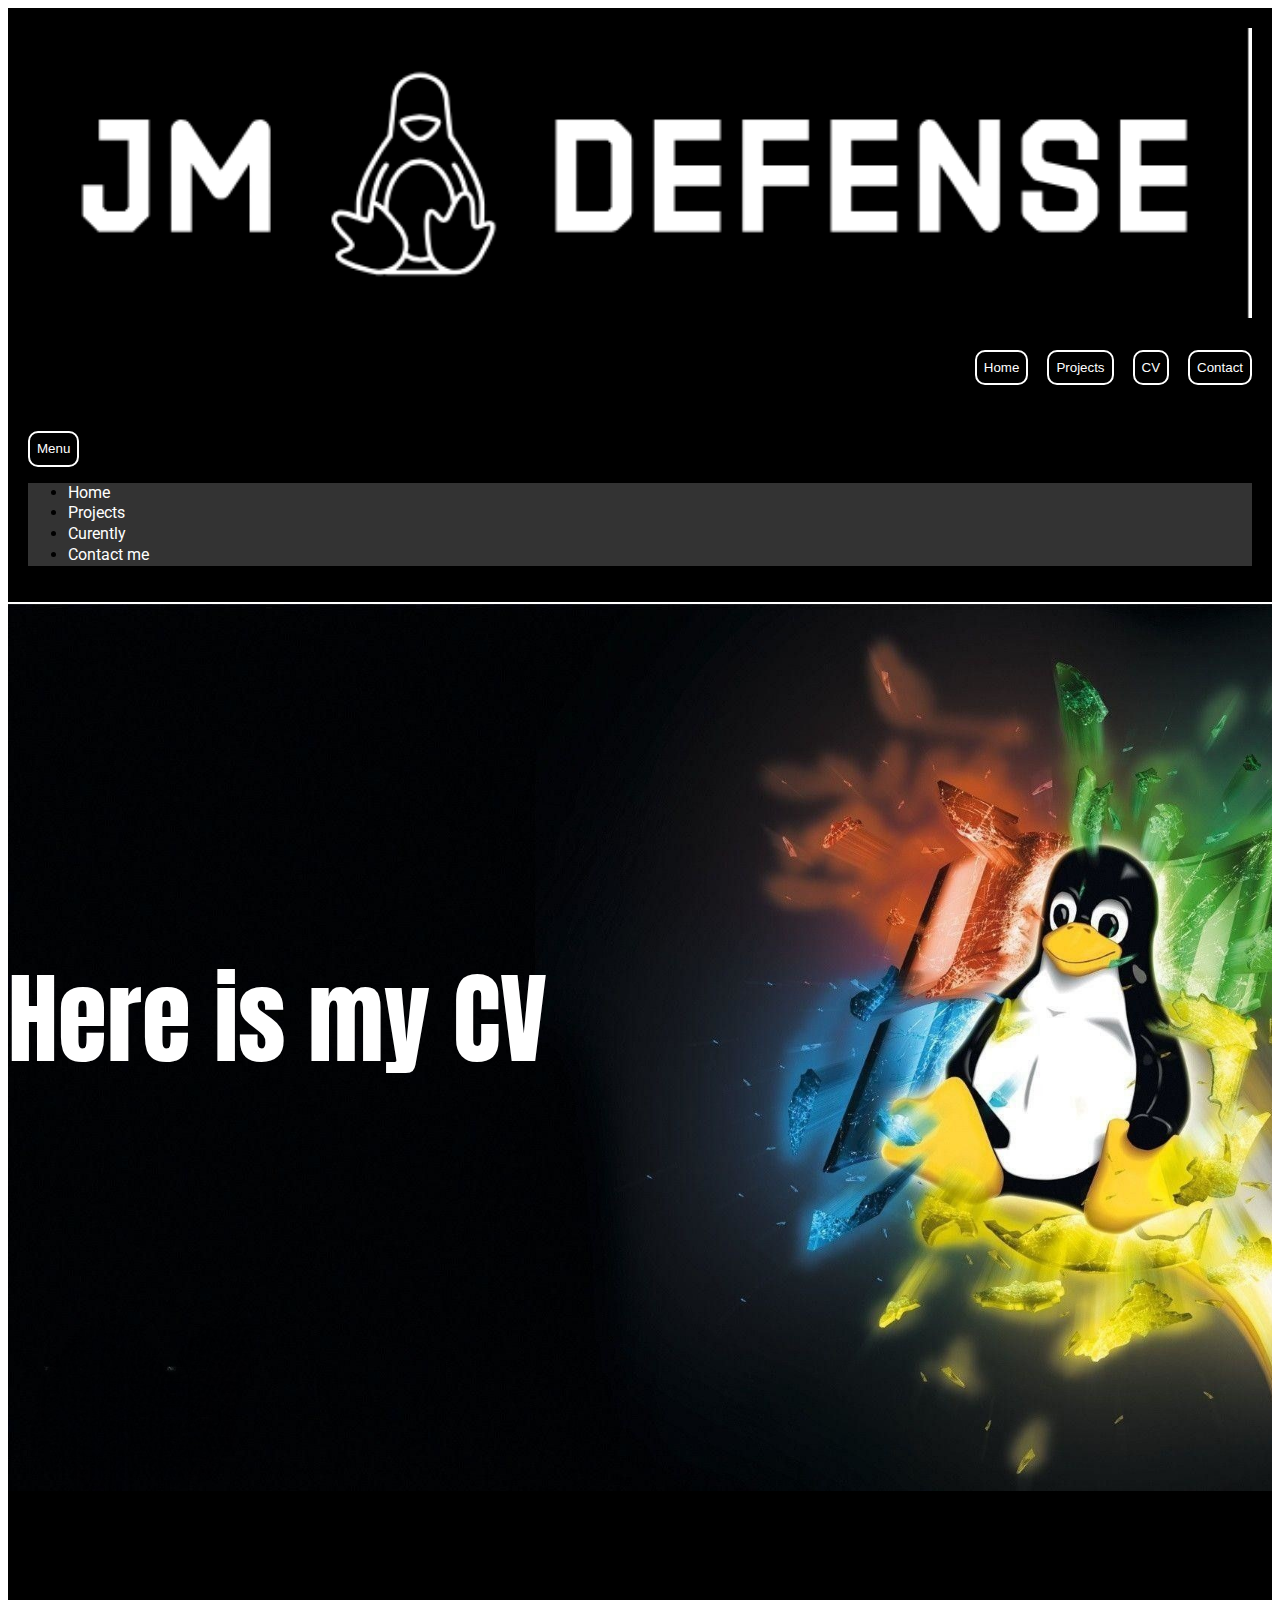
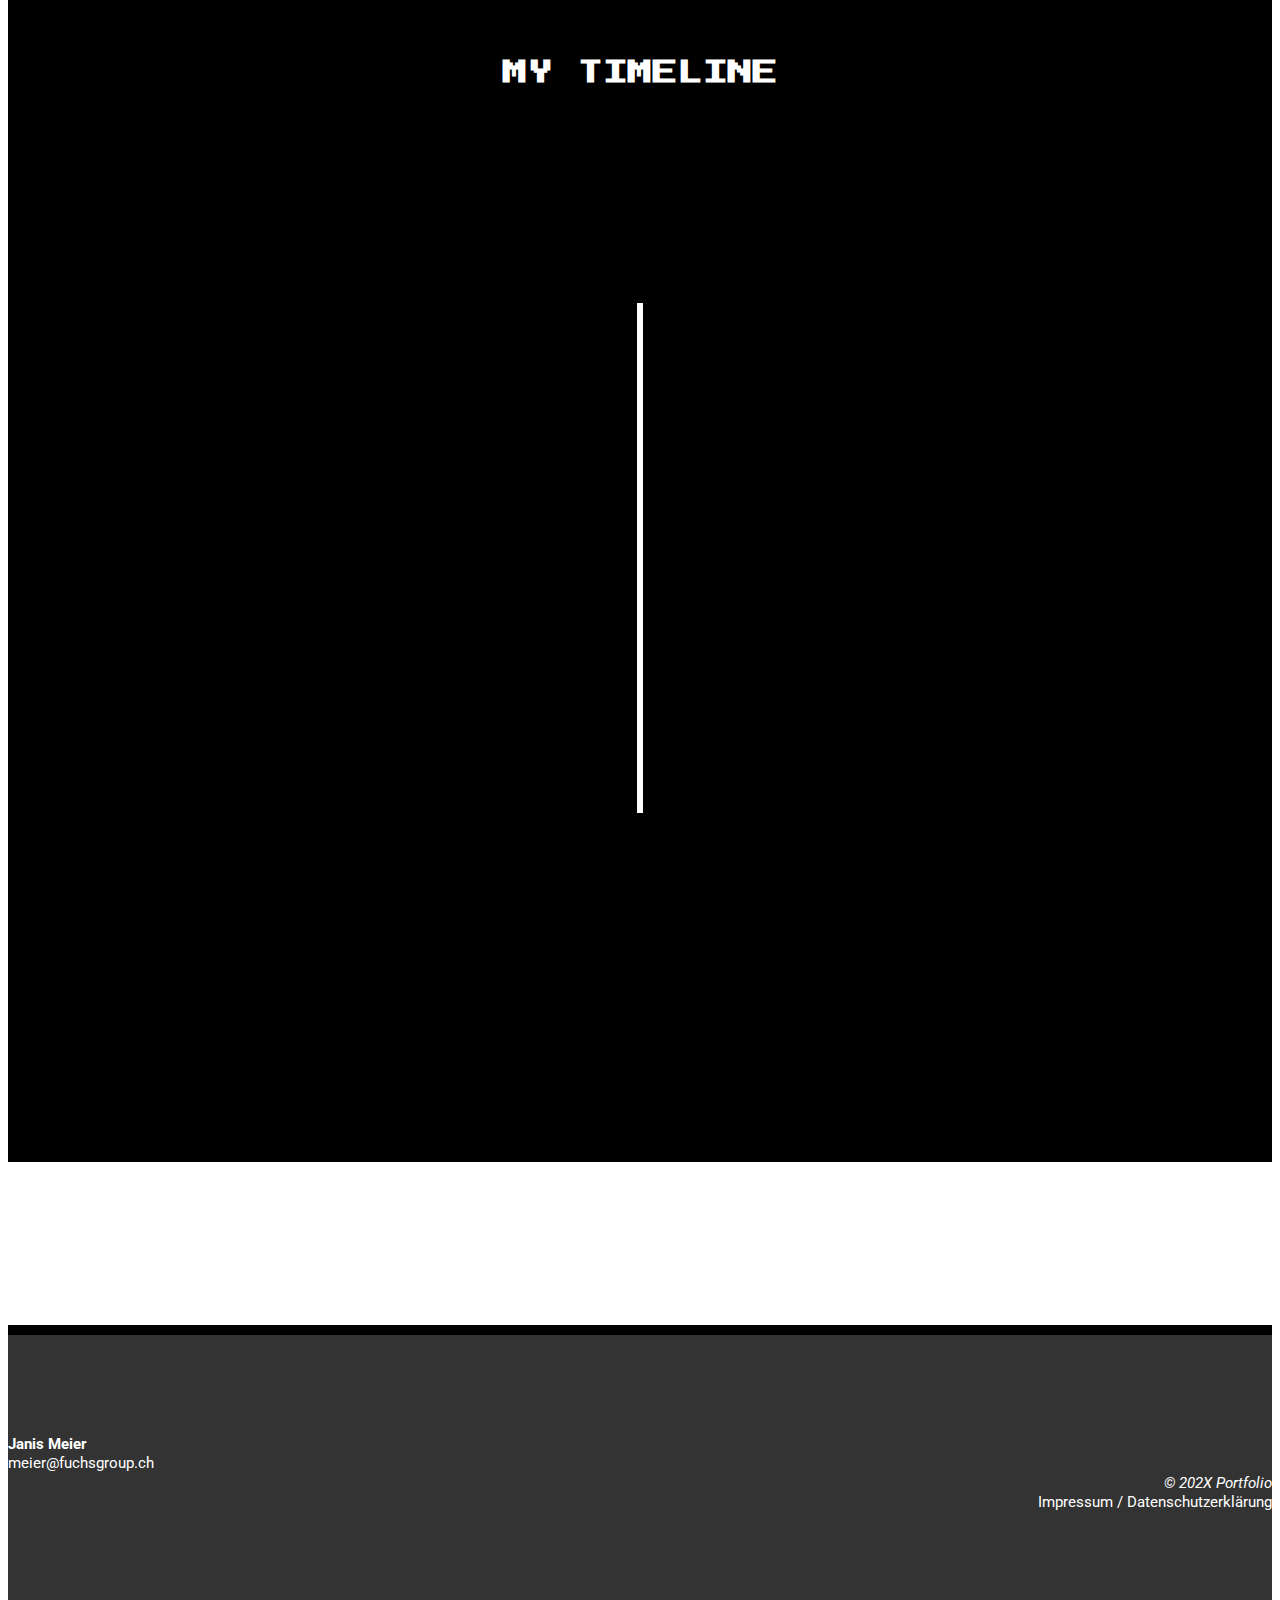
<file: Pages/Curently.html>
<!DOCTYPE html>
<html lang="de">
  <head>
    <meta charset="utf-8">
	<meta name="viewport" content="width=device-width, initial-scale=1">
	
	<link href="https://cdn.jsdelivr.net/npm/bootstrap@5.1.3/dist/css/bootstrap.min.css" rel="stylesheet" integrity="sha384-1BmE4kWBq78iYhFldvKuhfTAU6auU8tT94WrHftjDbrCEXSU1oBoqyl2QvZ6jIW3" crossorigin="anonymous">
    <!-- es ist wichtig das der bootstreap link über dem css link sein -->
	<link href="../CSS/style.css" rel="stylesheet">
	<link rel="preconnect" href="https://fonts.googleapis.com">
    <link rel="preconnect" href="https://fonts.gstatic.com" crossorigin>
    <link href="https://fonts.googleapis.com/css2?family=Anton&family=Press+Start+2P&family=Roboto:wght@100;400&display=swap" rel="stylesheet">
	<link rel="preconnect" href="https://fonts.googleapis.com">
    <link rel="preconnect" href="https://fonts.gstatic.com" crossorigin>
    <link href="https://fonts.googleapis.com/css2?family=Anton&family=Press+Start+2P&family=Roboto:wght@100&display=swap" rel="stylesheet">
	

	<link rel="preconnect" href="https://fonts.googleapis.com">
    <link rel="preconnect" href="https://fonts.gstatic.com" crossorigin>
    <link href="https://fonts.googleapis.com/css2?family=Press+Start+2P&display=swap" rel="stylesheet">
   
	
	
	
	
	
	
    <title>Informatiker Website </title>
  </head>
  
<body>








 <!-- Komentar -->
<header>
<div class="container top">
    <div class="row">
	
			 <div class="col-xl-3 col-6"> <!--col-xl-3 -->
				<img class="imgcont" src="../IMG/logo-idee12.png" alt="logo">
			 </div>
        
        <div class="d-none d-xl-block col-xl-9">		
			<nav>
			
			
				<ul>
					<li><a href="../index.html" class="home"><button class="buttonnav">Home</button></a></li>
					<li><a href="../Pages/meinungen.html"><button class="buttonnav">Projects</button></a></li>
					<li><a href="../Pages/Curently.html"><button class="buttonnav">CV</button></a></li>
					<li><a href="../Pages/kontakt.html"><button class="buttonnav">Contact</button></a></li>
				</ul>

			</nav>
			
		</div>
		
		<div class="d-block d-sm-none menu col-6">
				<div class="btn-group">
					<button  type="button" class="menu" data-bs-toggle="dropdown" aria-expanded="false">
							Menu
					</button>
					<ul class="dropdown-menu ">
						<li class="dropdown-item" ><a href="../index.html">Home</a></li>
						<li class="dropdown-item" ><a href="../Pages/meinungen.html">Projects</a></li>
						<li class="dropdown-item" ><a href="../Pages/Curently.html">Curently</a></li>
						<li class="dropdown-item" ><a href="../Pages/kontakt.html">Contact me</a></li>
					</ul>
				</div>
		</div>
		
		
		
	    
	</div>

</header>
</div>

		<div class="headering">
			<div class="container">
				<div class="row">
					  <div class="col-12"> <!-- -xl-12-->
						
						  <p class="paragraphdiv">Here is my CV
							
						 </p>
                       

						 <!--
						 <button>
							<a href="#buttonjump">
								Ausbildung 
							</a>
						</butto>
					-->


					
					  </div>
				</div>
			</div>
		
		</div>
		


<br>
<br>
<br>
<br>

<main>

<section class="sectionCV1">
	<br>
	<br><br>
	<br><br>
	<br><br>
	<h2 class="timelineh2">My Timeline</h2>
	<br><br><br><br><br>
		<div class="timeline">
			<div class="container187 left">
				<img src="../IMG/ksrblogo.png">
				<div class="text-box">
					<h2>School</h2>
					<small>2020-2023</small>
					<p>Lorem, ipsum dolor sit amet consectetur adipisicing elit. At facilis quos quaerat commodi, nulla facere harum rerum voluptas culpa velit, enim quae ratione! Animi velit minus est error et. Omnis.</p>
					<span class="left-container-row"></span>
	
				</div>
	
	
			</div>
		
		
			<div class="container187 right">
				<img src="../IMG/fuchsgroup_logo.jpeg">
				<div class="text-box">
					<h2>fuchsgroup</h2>
					<small>2023-2026</small>
					<p>Lorem, ipsum dolor sit amet consectetur adipisicing elit. At facilis quos quaerat commodi, nulla facere harum rerum voluptas culpa velit, enim quae ratione! Animi velit minus est error et. Omnis.</p>
					<span class="right-container-row"></span>
	               
				</div>
	
	
			</div>
		</div>        
	
	
	
	
		</div>
	
		<br><br><br><br><br>
		<br><br><br><br><br>
		<br><br>
	</section>
























	
	
	
	
	
	
	
	
	
	
	
	
	
	
	
	
	
	
	
	
	
	
	
	
	
	
	
	
	
	

</main>	

<br>
<br>
<br>




<footer>
<div class="container">
	<div class="row">

		<div id="fbox1" class="col-xl-6 col-12">
			<b>Janis Meier</b><br>
			<a href="mailto:meier@fuchsgroup.ch">meier@fuchsgroup.ch</a>
		</div>
		<div id="fbox2" class="col-xl-6 col-12">
			<em>&copy; 202X Portfolio</em><br>
			<a href="pages/impressum.html">Impressum / Datenschutzerklärung</a>
		</div>

			
			

	   </div> 
     
	</div>

</footer>
   

   
<script src="https://cdn.jsdelivr.net/npm/bootstrap@5.1.3/dist/js/bootstrap.bundle.min.js" integrity="sha384-ka7Sk0Gln4gmtz2MlQnikT1wXgYsOg+OMhuP+IlRH9sENBO0LRn5q+8nbTov4+1p" crossorigin="anonymous"></script>

</body>
</html>
</file>
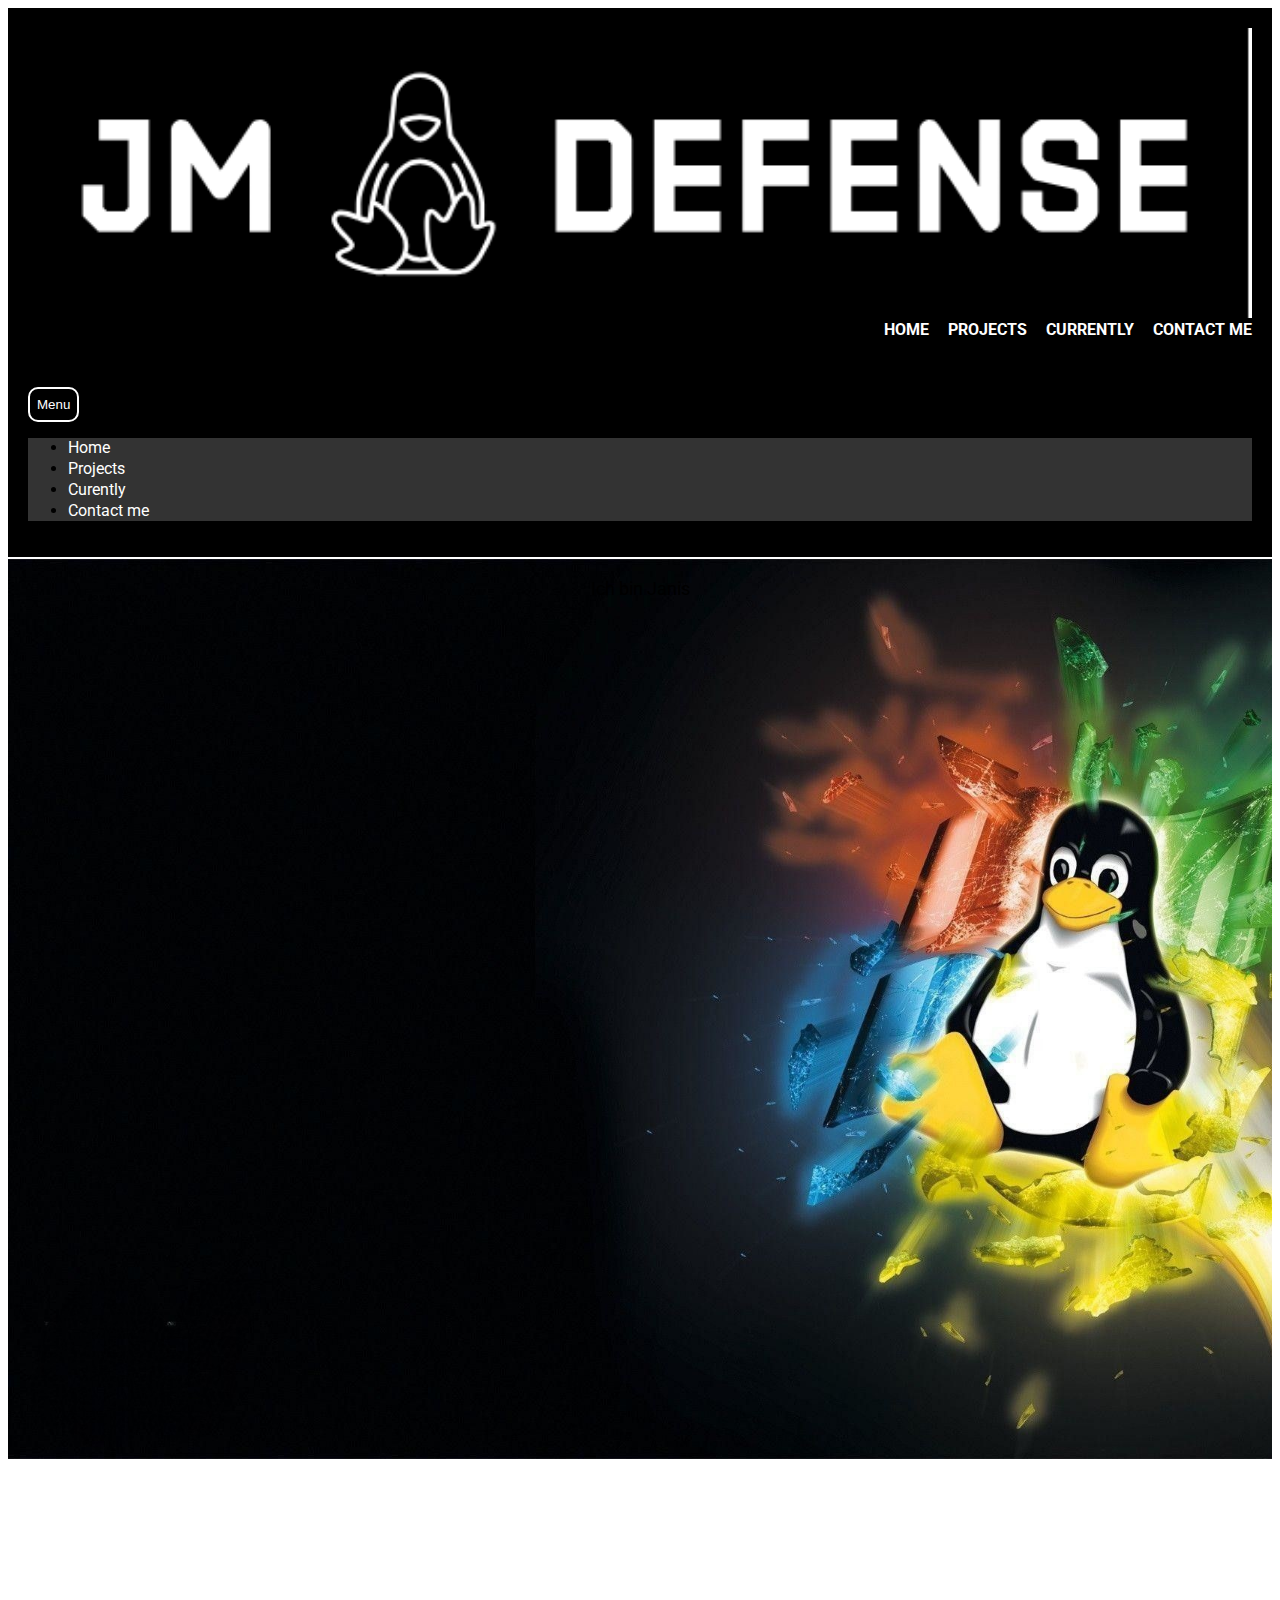
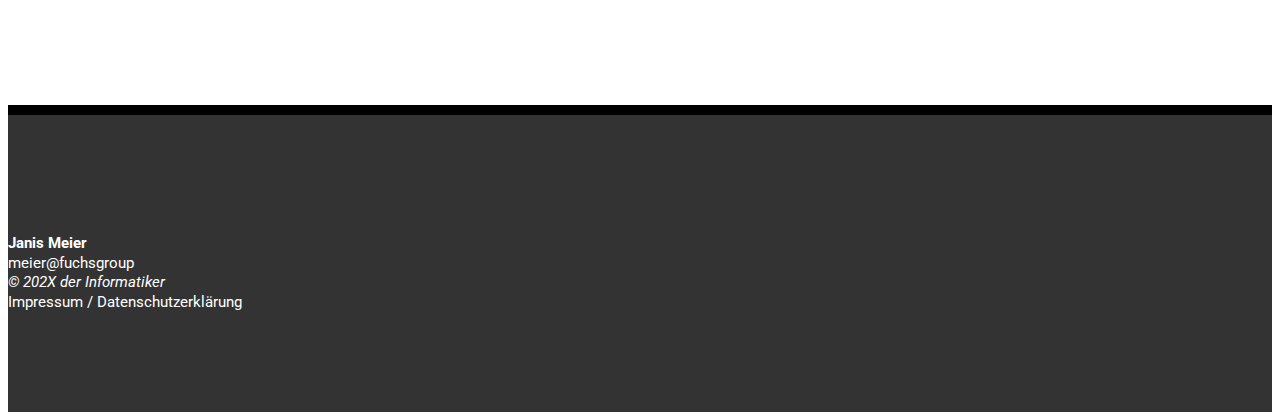
<file: Pages/kontakt.html>
<!DOCTYPE html>
<html lang="de">
  <head>
    <meta charset="utf-8">
	<meta name="viewport" content="width=device-width, initial-scale=1">
	
	<link href="https://cdn.jsdelivr.net/npm/bootstrap@5.1.3/dist/css/bootstrap.min.css" rel="stylesheet" integrity="sha384-1BmE4kWBq78iYhFldvKuhfTAU6auU8tT94WrHftjDbrCEXSU1oBoqyl2QvZ6jIW3" crossorigin="anonymous">
    <!-- es ist wichtig das der bootstreap link über dem css link sein -->
	<link href="../CSS/style.css" rel="stylesheet">
	<link rel="preconnect" href="https://fonts.googleapis.com">
    <link rel="preconnect" href="https://fonts.gstatic.com" crossorigin>
    <link href="https://fonts.googleapis.com/css2?family=Anton&family=Press+Start+2P&family=Roboto:wght@100;400&display=swap" rel="stylesheet">
	<link rel="preconnect" href="https://fonts.googleapis.com">
    <link rel="preconnect" href="https://fonts.gstatic.com" crossorigin>
    <link href="https://fonts.googleapis.com/css2?family=Anton&family=Press+Start+2P&family=Roboto:wght@100&display=swap" rel="stylesheet">
	

	<link rel="preconnect" href="https://fonts.googleapis.com">
    <link rel="preconnect" href="https://fonts.gstatic.com" crossorigin>
    <link href="https://fonts.googleapis.com/css2?family=Press+Start+2P&display=swap" rel="stylesheet">
   
	
	
	
	
	
	
    <title>Informatiker Website </title>
  </head>
  
<body>








 <!-- Komentar -->
<header>
<div class="container top">
    <div class="row">
	
			 <div class="col-xl-3 col-6"> <!--col-xl-3 -->
				<img class="imgcont" src="../IMG/logo-idee12.png" alt="logo">
			 </div>
        
        <div class="d-none d-xl-block col-xl-9">		
			<nav>
			
			
				<ul>
					<li><a href="../index.html" class="home">Home</a></li>
					<li><a href="../Pages/meinungen.html">Projects</a></li>
					<li><a href="../Pages/Curently.html">Currently</a></li>
					<li><a href="../Pages/kontakt.html">Contact me</a></li>
				</ul>

			</nav>
			
		</div>
		
		<div class="d-block d-sm-none menu col-6">
				<div class="btn-group">
					<button  type="button" class="menu" data-bs-toggle="dropdown" aria-expanded="false">
							Menu
					</button>
					<ul class="dropdown-menu ">
						<li class="dropdown-item" ><a href="../index.html">Home</a></li>
						<li class="dropdown-item" ><a href="../Pages/meinungen.html">Projects</a></li>
						<li class="dropdown-item" ><a href="../Pages/Curently.html">Curently</a></li>
						<li class="dropdown-item" ><a href="../Pages/kontakt.html">Contact me</a></li>
					</ul>
				</div>
		</div>
		
		
		
	    
	</div>

</header>
</div>

		<div class="headering">
			<div class="container">
				<div class="row">
					  <div class="col-12"> <!-- -xl-12-->
						  <p id="paragraphdiv">Ich bin Janis
							
						 </p>


						 <!--
						 <button>
							<a href="#buttonjump">
								Ausbildung 
							</a>
						</butto>
					-->


					
					  </div>
				</div>
			</div>
		
		</div>
		
	<br>
	<br>
	<br>
	<br>
	
<main>
<!--
<section class="sectionkontakt">

<div class="container">
	<div class="row">
	
	
		<div class="col-xl-3">
		
		
		<h2>Informationen zur Person</h2>
		
		
		
		</div>
		
	</div>
	
	<div class="row">
	
	
		<div class="col-xl-6 col-6">
			
		
		
		
		
		
			<input class="inputform"   placeholder="Name ">
			
		</div>
		
		
		<div class="col-xl-6 col-6">
			
			
			<input class="inputform"   placeholder="vorname ">
				
		</div>
	
		
	
	</div>
	
	
	
	
	
	
	
	
	
	<div class="row">
	
	
		<div class="col-xl-6 col-12">
			

		
			
		   <input class="inputform"   placeholder="email ">
			
		</div>
	
	
	
	
	
	
		<div class="col-xl-6 col-12">
			
		    <input class="inputform"   placeholder="telefon ">
				
		</div>	
		
		
		
		
		
		
	</div>
	

	<div class="row">
	
	
		<div class="col-12">
		
		
		    <h2> Informationen zur Ausbildung </h2>
	    
		
		</div>
		
		
		<div class="col-xl-6 col-12">
		
		
		   In welchem Schuljahr befindest du dich aktuell? 
							
	    </div>
		
		<div class="col-xl-6 col-12">
		
		<input type="radio"  name="schuljahr"  > 7. Schuljahr
		<input type="radio"  name="schuljahr"  > 8. Schuljahr
		<input type="radio"  name="schuljahr"  > 9. Schuljahr
		
		
		
		
		
		</div>
		
		<div class="col-xl-6 col-12">
		
		
		   In welchem Fächern bist du gut
							
	    </div>
		
		<br>
		<div class="col-xl-6 col-12">
		
		<input type="checkbox"  name="schuljahr"  > Mathematik 
		<input type="checkbox"  name="schuljahr"  > Deutsch 
		<input type="checkbox"  name="schuljahr"  > English
		
		
		
		
		
		</div>
		<br>
		
		
		<div class="col-xl-6 col-12">
		
		
		   Welche Ausbildungsrichtung möchtest du dann besuchen 
							
	    </div>
		
		<div class="col-xl-6 col-12">
		
		<select> 
		
		 <option > </option>
		 <option > Applikationsentwickler</option>
		 <option > Platformentwickler</option>
		 <option > Mediamatiker</option>
		 </select>
		

		
		
		
		
		</div>
		
		<div class="col-xl-6 col-12">
		
		
		   <h2>Mehr fragen an dich..</h2> 
							
	    </div>
		
	<div class="row">
			<div class="col-12">
				
				<textarea name="fragen" rows="4" cols="20" class="inputform" placeholder="Schreib hier deine Gedanken..."></textarea>
				Die mit * gezeichneten felder sind Pflichtfelder
				
			
			
			
			
			</div>
		
		
	</div>
	
	<div class="row">
	    <div class="col-xl-8 col-12">
		
		<button class="buttonkontakt">send</button>
		</div>
		
		
		<div class="col-xl-4 col-12">
		
		<button class="buttonkontakt">zurücksetzen </button>
		</div>
		
		
		
		
		
		
		
		
		
		
		</div>
	
	
	
	
	
	
	
	
	
	
	
	
	
	
	
	
	</div>
		
		
		
		
		
		
		
		
		
		
		
		
		
		
		
		
		
		
		
		
		
		
		
		
		
		
	</div>
	


</div>












-->

















































































</div>

</section>




</main>

	
	
	



<br>
<br>
<br>
<footer>

	<div>
	<br>
	<b> Janis Meier</b>
	<br>
	<a href="mailto:meier@fuchsgroup">meier@fuchsgroup</a>

	</div >

	<div id="box"> 

	<em> &copy; 202X der Informatiker</em>
	<br>

	<a href="Pages/impressum.html"> Impressum /
	Datenschutzerklärung</a><br>
     
	</div>

</footer>
   </div>
</div>
<script src="https://cdn.jsdelivr.net/npm/bootstrap@5.1.3/dist/js/bootstrap.bundle.min.js" integrity="sha384-ka7Sk0Gln4gmtz2MlQnikT1wXgYsOg+OMhuP+IlRH9sENBO0LRn5q+8nbTov4+1p" crossorigin="anonymous"></script>

  </body>
</html>
</file>
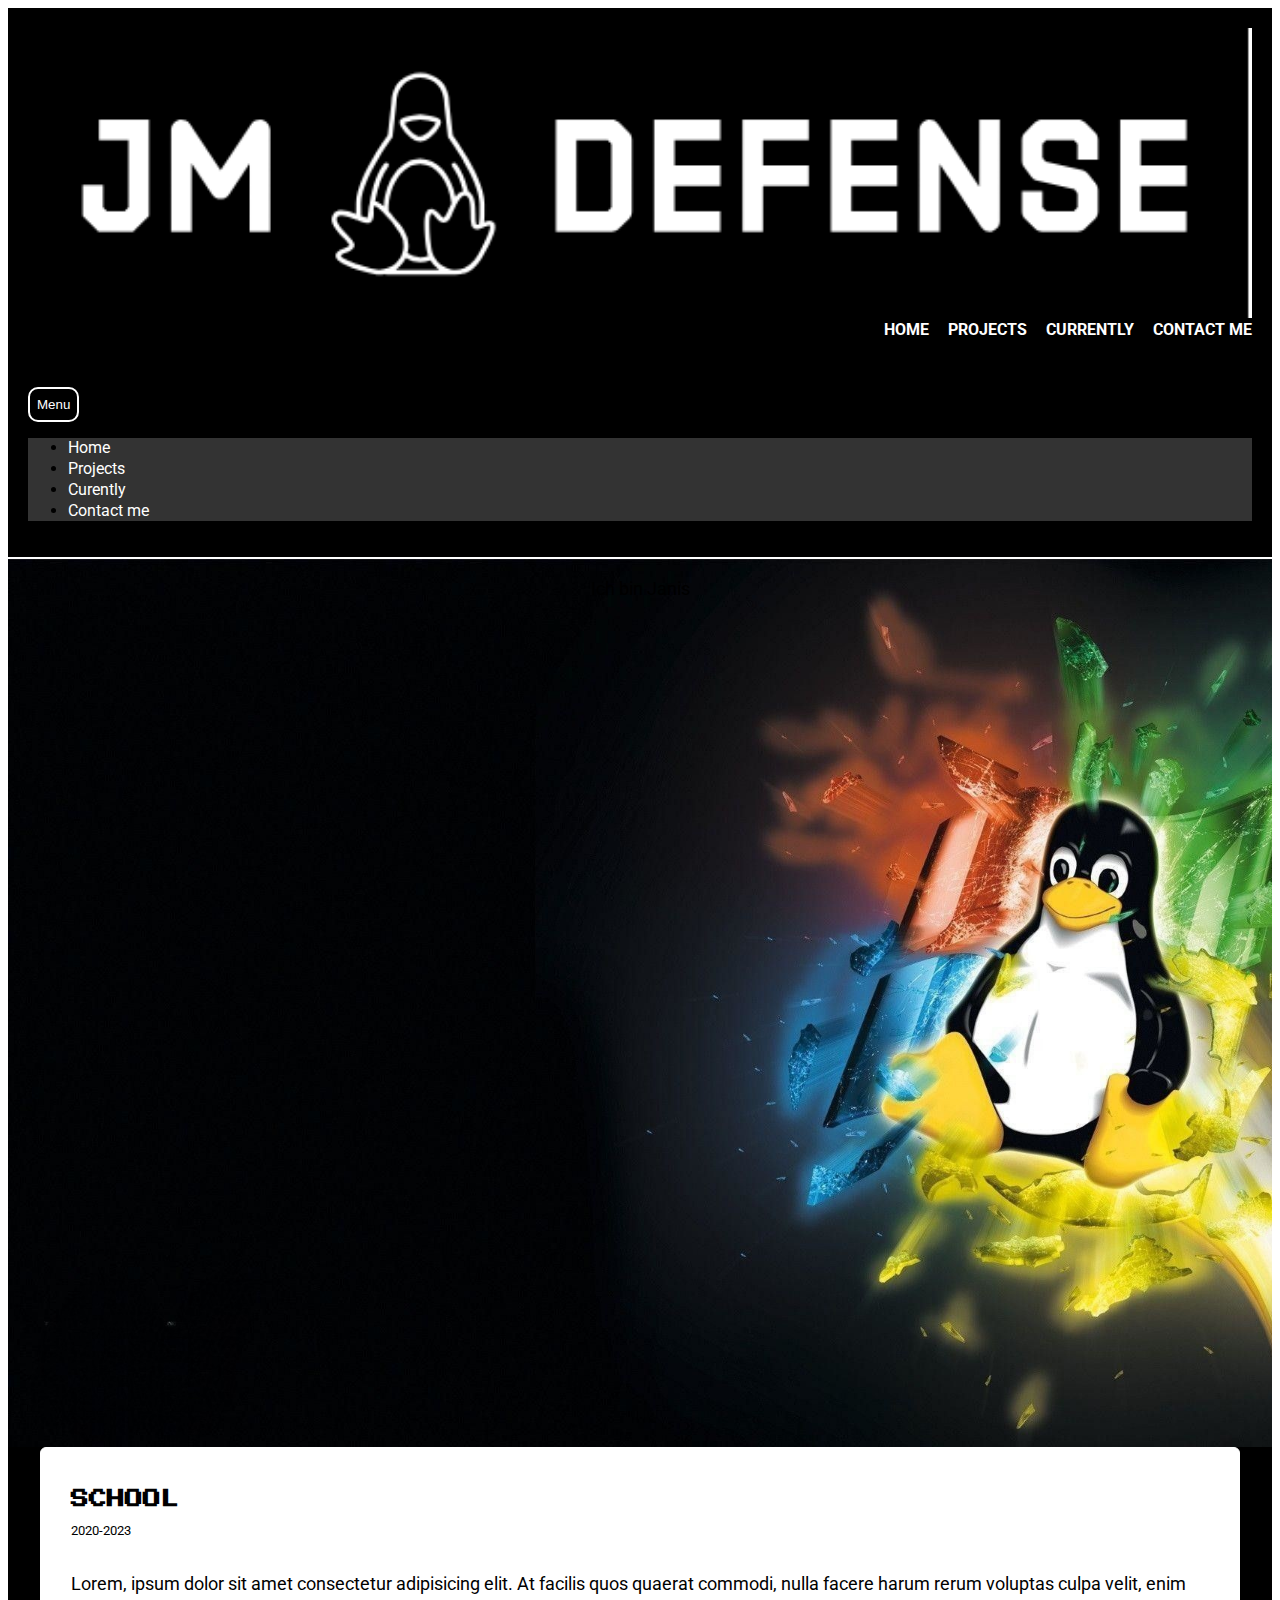
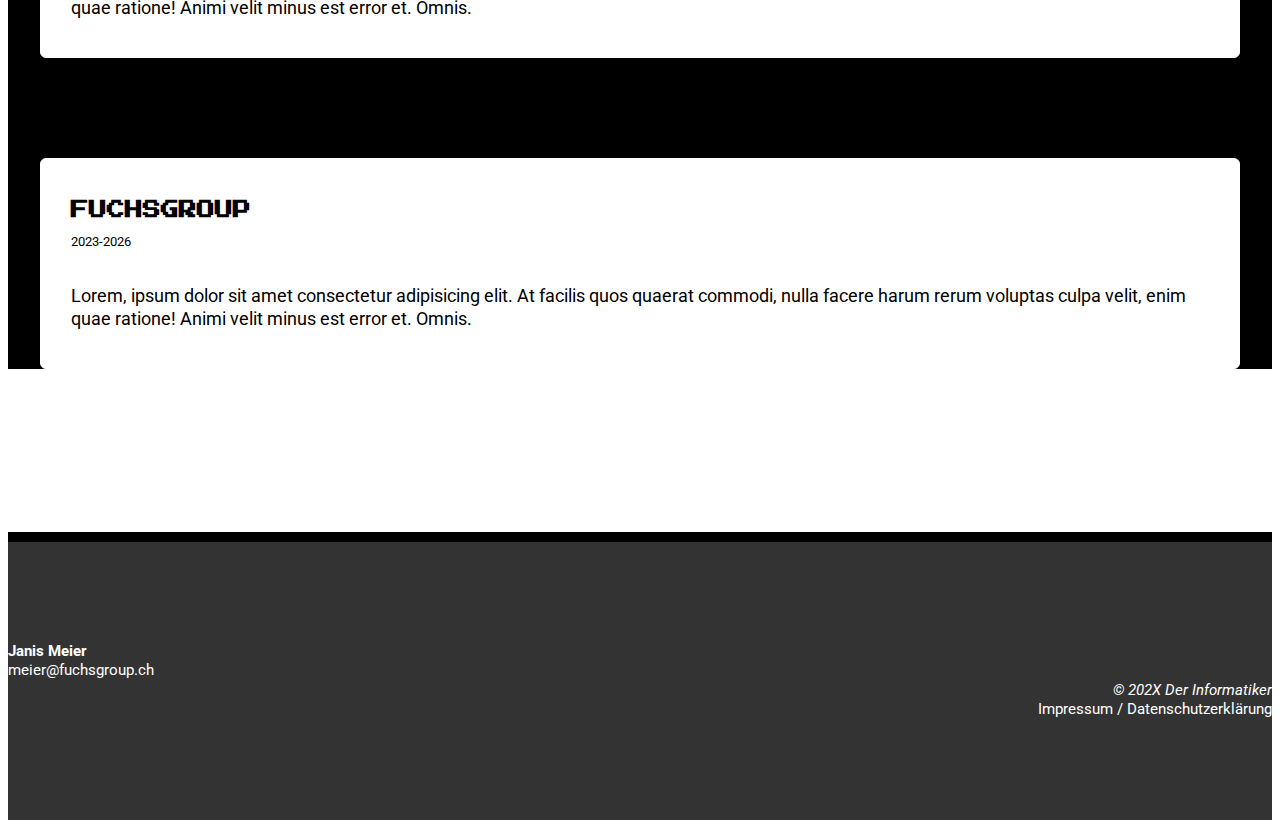
<file: Pages/meinungen.html>
<!DOCTYPE html>
<html lang="de">
  <head>
    <meta charset="utf-8">
	<meta name="viewport" content="width=device-width, initial-scale=1">
	
	<link href="https://cdn.jsdelivr.net/npm/bootstrap@5.1.3/dist/css/bootstrap.min.css" rel="stylesheet" integrity="sha384-1BmE4kWBq78iYhFldvKuhfTAU6auU8tT94WrHftjDbrCEXSU1oBoqyl2QvZ6jIW3" crossorigin="anonymous">
    <!-- es ist wichtig das der bootstreap link über dem css link sein -->
	<link href="../CSS/style.css" rel="stylesheet">
	<link rel="preconnect" href="https://fonts.googleapis.com">
    <link rel="preconnect" href="https://fonts.gstatic.com" crossorigin>
    <link href="https://fonts.googleapis.com/css2?family=Anton&family=Press+Start+2P&family=Roboto:wght@100;400&display=swap" rel="stylesheet">
	<link rel="preconnect" href="https://fonts.googleapis.com">
    <link rel="preconnect" href="https://fonts.gstatic.com" crossorigin>
    <link href="https://fonts.googleapis.com/css2?family=Anton&family=Press+Start+2P&family=Roboto:wght@100&display=swap" rel="stylesheet">
	

	<link rel="preconnect" href="https://fonts.googleapis.com">
    <link rel="preconnect" href="https://fonts.gstatic.com" crossorigin>
    <link href="https://fonts.googleapis.com/css2?family=Press+Start+2P&display=swap" rel="stylesheet">
   
	
	
	
	
	
	
    <title>Informatiker Website </title>
  </head>
  
<body>








 <!-- Komentar -->
<header>
<div class="container top">
    <div class="row">
	
			 <div class="col-xl-3 col-6"> <!--col-xl-3 -->
				<img class="imgcont" src="../IMG/logo-idee12.png" alt="logo">
			 </div>
        
        <div class="d-none d-xl-block col-xl-9">		
			<nav>
			
			
				<ul>
					<li><a href="../index.html" class="home">Home</a></li>
					<li><a href="../Pages/meinungen.html">Projects</a></li>
					<li><a href="../Pages/Curently.html">Currently</a></li>
					<li><a href="../Pages/kontakt.html">Contact me</a></li>
				</ul>

			</nav>
			
		</div>
		
		<div class="d-block d-sm-none menu col-6">
				<div class="btn-group">
					<button  type="button" class="menu" data-bs-toggle="dropdown" aria-expanded="false">
							Menu
					</button>
					<ul class="dropdown-menu ">
						<li class="dropdown-item" ><a href="../index.html">Home</a></li>
						<li class="dropdown-item" ><a href="../Pages/meinungen.html">Projects</a></li>
						<li class="dropdown-item" ><a href="../Pages/Curently.html">Curently</a></li>
						<li class="dropdown-item" ><a href="../Pages/kontakt.html">Contact me</a></li>
					</ul>
				</div>
		</div>
		
		
		
	    
	</div>

</header>
</div>

		<div class="headering">
			<div class="container">
				<div class="row">
					  <div class="col-12"> <!-- -xl-12-->
						  <p id="paragraphdiv">Ich bin Janis
							
						 </p>


						 <!--
						 <button>
							<a href="#buttonjump">
								Ausbildung 
							</a>
						</butto>
					-->


					
					  </div>
				</div>
			</div>
		
		</div>
		
	<br>
	<br>
	<br>
	<br>
	

<main>

<section class="sectionCV1">
	<div class="timeline">
		<div class="container187left">
			<div class="text-box">
				<h2>School</h2>
				<small>2020-2023</small>
				<p>Lorem, ipsum dolor sit amet consectetur adipisicing elit. At facilis quos quaerat commodi, nulla facere harum rerum voluptas culpa velit, enim quae ratione! Animi velit minus est error et. Omnis.</p>


			</div>


		</div>
    </div>
	<div class="timeline">
		<div class="container187right">
			<div class="text-box">
				<h2>fuchsgroup</h2>
				<small>2023-2026</small>
				<p>Lorem, ipsum dolor sit amet consectetur adipisicing elit. At facilis quos quaerat commodi, nulla facere harum rerum voluptas culpa velit, enim quae ratione! Animi velit minus est error et. Omnis.</p>


			</div>


		</div>
    </div>        




	</div>


</section>


</main>	

<br>
<br>
<br>




<footer>
<div class="container">
	<div class="row">

		<div id="fbox1" class="col-xl-6 col-12">
			<b>Janis Meier</b><br>
			<a href="mailto:meier@fuchsgroup.ch">meier@fuchsgroup.ch</a>
		</div>
		<div id="fbox2" class="col-xl-6 col-12">
			<em>&copy; 202X Der Informatiker</em><br>
			<a href="pages/impressum.html">Impressum / Datenschutzerklärung</a>
		</div>

			
			

	   </div> 
     
	</div>

</footer>
   

   
<script src="https://cdn.jsdelivr.net/npm/bootstrap@5.1.3/dist/js/bootstrap.bundle.min.js" integrity="sha384-ka7Sk0Gln4gmtz2MlQnikT1wXgYsOg+OMhuP+IlRH9sENBO0LRn5q+8nbTov4+1p" crossorigin="anonymous"></script>

</body>
</html>
</file>
<file: CSS/style.css>
/*


    /$$$$$                     /$$                        /$$$$$$   /$$$$$$   /$$$$$$       
   |__  $$                    |__/                       /$$__  $$ /$$__  $$ /$$__  $$      
      | $$  /$$$$$$  /$$$$$$$  /$$  /$$$$$$$            | $$  \__/| $$  \__/| $$  \__/      
      | $$ |____  $$| $$__  $$| $$ /$$_____/            | $$      |  $$$$$$ |  $$$$$$       
 /$$  | $$  /$$$$$$$| $$  \ $$| $$|  $$$$$$             | $$       \____  $$ \____  $$      
| $$  | $$ /$$__  $$| $$  | $$| $$ \____  $$            | $$    $$ /$$  \ $$ /$$  \ $$      
|  $$$$$$/|  $$$$$$$| $$  | $$| $$ /$$$$$$$/            |  $$$$$$/|  $$$$$$/|  $$$$$$/      
 \______/  \_______/|__/  |__/|__/|_______/              \______/  \______/  \______/       
                                                                                                                                                                                    


*/


/*CV / Timline site*/
.sectionCV1{
	margin-top: -196px;
	background-color:black;
	color: rgb(0, 0, 0);
	

}



.timeline{
	position: relative;
	max-width: 1200px;
	margin: 100px auto;
	z-index: 1;
	
	
}


.left{

	padding: 10px 50px;
	position: relative;
	width: 50%;
	
	left: 0;
	animation: movedown 1s linear forwards;
	opacity: 0;
	

}

@keyframes movedown{
	0%{
		opacity: 1;
		transform: translateY(-30px);
	}
	100%{

		opacity: 1;
		transform: translateY(0px);

	}
}

.left img{
	position:absolute;
	width: 40px;
	border-radius: 50%;
	right: -20px;
	top: 32px;
	

}

.right{

	padding: 10px 50px;
	position: relative;
	width: 50%;
	
	left: 50%;

	right: 0;
	animation: movedown 1s linear forwards;
	opacity: 0;
	

}

.right img{
	position:absolute;
	width: 40px;
	border-radius: 50%;
	left: -20px;
	top: 32px;
	z-index: 10;
}



.text-box{
	padding: 20px 30px;
	background: #ffffff;
	position: relative;
	border-radius: 6px;
	font-size: 15px;
	border: 1px white solid;
	
}

.text-box h2{
	font-weight: 600;
	font-size: 18px;
}

.text-box small{
	display: inline-block;
	margin-bottom: 15px;
}


.timelineh2{
	color: white;
	position: relative;
	text-align: center;
}


.timeline::after{
	content: "";
	position: absolute;
	width: 6px;
	height: 100%;
	background: white;
	top: 0;
	left: 50%;
	margin-left: -3px;
	animation: moveline 6s linear forwards;
	z-index: -1;
	


}

@keyframes moveline{
	0%{
		height: 0;
	}
	100%{
		height: 100%;
	}

}



.container187:nth-child(1){
	animation-delay: 0s;
}

.container187:nth-child(2){
	animation-delay: 2s;
}


.left-container-row{
	height: 0;
	width: 0;
	position: absolute;
	top: 28px;
	z-index: 1;
	border-top: 15px solid transparent;
    border-bottom: 15px solid transparent;
	border-left: 15px solid rgb(255, 255, 255);
	right: -15px;

}


.right-container-row{
	height: 0;
	width: 0;
	position: absolute;
	top: 28px;
	z-index: 1;
	border-top: 15px solid transparent;
    border-bottom: 15px solid transparent;
	border-right: 15px solid rgb(255, 255, 255);
	left: -15px;

}


@media (max-width: 992px) {

	.timeline{
		margin: 50px auto;
	}

	.timeline::after{
		left: 31px;
	}

	.container187{
		width: 100%;
		padding-left: 80px;
		padding-right: 25px;
	}

	.right{
		left: 0;

	}

	.left img, .right img{

		left: 10px;

	}

	.left-container-row, .right-container-row{
		border-right: 15px solid rgb(255, 254, 254);
		border-left: 0;
		right: 0px;
		left: -15px;
	}

	.sectionCV1{
		margin-top: -300px;
		background-color:black;
		color: rgb(0, 0, 0);
		
	
	}

}


















































/* allgemeine sachen */

img{
	
	
	
	width:100%;
	

}


*{
	color: color(srgb red green blue);
	line-height: 1.3;
	
	
}

body{
	font-family: "Roboto";
	
}


h1{
	
	font-size: 32px;
	text-transform: uppercase;
	color: #e84e1c;
	margin-bottom: 30px; 
	font-family: "Anton";


}

h2{
	
	margin-top: 20PX;
	font-family: "Press start 2p";
	font-size: 25px;
	text-transform: uppercase;
	margin-bottom: 10px;

}	



h3{
	
	font-family: "Anton";
	font-size: 20px;
	text-transform: uppercase;
	color: #e84e1c;
	margin-top: 20px;
	
}

p{
	font-size: large;
}



main{
	margin: 100px 0px;
}





/*buttons*/

button{
	background-color: transparent; 
	border: 2px solid #ffffff; 
	padding: 7px; 
	margin-top: 30px; 
	border-radius: 10px;
	color:  #ffffff; 
	
}

button a {
	color: #e8e8e8;	
	text-decoration: none; 
	font-weight: bold;
}

button:hover {
	background-color: #464545; 
	color: white; 
}

button a:hover  {
	color: rgb(28, 26, 26); 
}



.buttoncvaboutme{
	background-image: url("IMG/bg2.gif");
	background-size: cover;
	background-repeat: no-repeat;
}

.buttoncvaboutme{
	padding: 15px 25px;
	border: unset;
	border-radius: 15px;
	color: #212121;
	z-index: 1;

	position: relative;
	font-weight: 1000;
	font-size: 17px;
	-webkit-box-shadow: 4px 8px 19px -3px rgba(0,0,0,0.27);
	box-shadow: 4px 8px 19px -3px rgba(0,0,0,0.27);
	transition: all 250ms;
	overflow: hidden;
   }
   
   .buttoncvaboutme::before {
	content: "";
	position: absolute;
	top: 0;
	left: 0;
	height: 100%;
	width: 0;
	border-radius: 15px;
	background-color: #212121;
	z-index: -1;
	-webkit-box-shadow: 4px 8px 19px -3px rgba(0,0,0,0.27);
	box-shadow: 4px 8px 19px -3px rgba(0,0,0,0.27);
	transition: all 250ms
   }
   
   .buttoncvaboutme:hover {
	color: #e8e8e8;
   }
   
   .buttoncvaboutme:hover::before {
	width: 100%;
   }
/*buttons*/


/* Allgemein ende */

















/*Navigaation */

li:hover{
	color: rgb(255, 230, 0);


}





/*Navigaation */








/* keine ahnung was das ist*/


.imgcont{
	margin-top: 0px;
	

	
	
}





a{
	
	color: #ffffff;
	text-decoration: none;
	
	
}
a:hover{
	color: orange ;
}
	
nav{
	
	text-transform: uppercase;
	font-weight: bold;
	margin-top: -20px;
	
}


	
	
	


/* keine ahnung was das ist*/


/*header */

header{

	background-color: rgb(0, 0, 0);
	padding: 20px;

}




/*sections*/

.section2{


	margin-top: -400px;

    

	
	background-image: url("../IMG/7680x4320-black-solid-color-background.jpg");
	
	background-size:cover; height: 170vh;
	
	background-repeat: no-repeat;
	color: #ede2e2;
		

	


}


.sectionblackimg{
	margin-top: 900px;

}

.h2section2{
	
	text-align: center;
	margin-top: 900px;
}

.psection2{
	text-align: center;
	margin-top: 80px;

}

.section3{
	margin-top: 200px;
}


.section4{
	margin-top: 300px;
	
	
	background-image: url("../IMG/blackbg180degrotated.jpg");

	
	background-size:cover; height: 170vh;
	
	background-repeat: no-repeat;
	color: #ede2e2;

}

.h2section4{
	margin-top: 200px;
	color: #ffffff;
	
	
}

.psection4{
	color: #ffffff;
}

.picstrenght{

	margin-top: 200px;

}

.section5{
	margin-bottom: 300px;
	margin-top: -400px;

	
}



.h2section5{

	color: #000000;

}

.h3section5{



	color: #ffffff;
	text-align: center;

}

.psection5{

	color: #000000;

}





/*progressbar*/

.skills{
	background-image: url("../IMG/background.gif");
	position: relative;
	background-color: #000000;
	justify-content: center;
	align-items: center;
	flex-wrap: wrap;
	display: flex;
	gap: 40px;
	padding-bottom:  200px;
	padding-top: 200px;
	/*background-image: url("../IMG/banner-section-2.png");*/

	
	
}




.skills .card{
	


	

	position: flex;
	width: 220px;
	height: 250px;
	background-color: #292929;
	display: flex; /* Um den Inhalt zentriert zu positionieren */
	justify-content: center; /* Horizontal zentrieren */
	align-items: center; /* Vertikal zentrieren */
	color: #cdcbd0;
}

.h3cssprogramming{
	color: #264de4;
}

.h3pythonprogramming{

	color: #264de4;
	background-image: url("../IMG/icon-python.png");
	background-size: 80px;
	margin-left: 65px;
	height: 10vh;
	background-repeat: no-repeat;
	background: cover;
	
	
}

.titelprogramminghtml{
	
	height: 10vh;
	background-image: url("../IMG/html-icon.png");
	background-size: 85px;
	background-repeat: no-repeat;
	background: cover;
	margin-left: 65px;
	position: relative;bottom: -4px;
	

	
	
	
	

	
}

.h3cssprogramming{
	
	height: 10vh;
	background-image: url("../IMG/css-icon.png");
	background-size: 95px;
	background-repeat: no-repeat;
	background: cover;
	margin-left: 65px;
	
}

.h3cprogramming{
	color: #264de4;
	background-image: url("../IMG/icon-c.png");
	background-size: 90px;
	margin-left: 65px;
	height: 10vh;
	background-repeat: no-repeat;
	background: cover;
	
	

}
	




.circle{
	
	width: 150px;
	height: 150px;
	background: #fefcff;
	
	border: 1px solid #cdcbd0;
	border-radius: 50%;
	margin-top: 50px;
	margin-left: 33px;
}

.outer{
	
	height: 160px;
	width: 160px;
	
	border-radius: 50%;
	padding: 20px;
	box-shadow: 6px 6px 10px -1px white , -6px -6px 10px -1px white;

}

.inner{
	
	width: 120px;
	height: 120px;
	display: flex;
	align-items: center;
	justify-content: center;
	
	border-radius: 50%;
	box-shadow: inset 4px 4px 6px -1px white, 
	 inset  -4px -4px 6px -1px white;

	
	
}

#number{
	color: white;
	font-weight: bold;
	font-size: 20px;

}

#number1{
	color: rgb(255, 255, 255);
	font-weight: bold;
	font-size: 20px;

}

#number2{
	font-weight: bold;
	font-size: 20px;
}

#number3{
	font-weight: bold;
	font-size: 20px;
}

#number4{
	font-weight: bold;
	font-size: 20px;
}



circle{

	
	
	fill: none;
	stroke: #fa862e;
	stroke-width: 20px;
	stroke-dasharray: 472px;
	stroke-dashoffset: 472;
	animation: anim 6s linear forwards;
	animation-iteration-count: infinite;
}


.circlecss{
	fill: none;
	stroke: #498ce3;
	stroke-width: 20px;
	stroke-dasharray: 472px;
	stroke-dashoffset: 472;
	animation: anim1 6s linear forwards;
	animation-iteration-count: infinite;

}

.circlepython{
	fill: none;
	stroke: #f4dc00;
	stroke-width: 20px;
	stroke-dasharray: 472px;
	stroke-dashoffset: 472;
	animation: anim2 6s linear forwards;
	animation-iteration-count: infinite;

}

.ciclec{
	fill: none;
	stroke: #2258c4;
	stroke-width: 20px;
	stroke-dasharray: 472px;
	stroke-dashoffset: 472;
	animation: anim3 6s linear forwards;
	animation-iteration-count: infinite;

}


svg{
	position:absolute;
}

@keyframes anim{
	100%{

		stroke-dashoffset: 240;
		

	}
}

@keyframes anim1{
	100%{

		stroke-dashoffset: 250;

	}
}

@keyframes anim2{
	100%{

		stroke-dashoffset: 150;

	}
}

@keyframes anim3{
	100%{

		stroke-dashoffset: 330;

	}
}

/* Hier werden die Animationen auf bestimmten Elementen angewendet */



/*other skills*/

.otherskills{
	background-image: url("../IMG/background.gif");
	position: relative;
	background-color: #000000;
	justify-content: center;
	align-items: center;
	flex-wrap: wrap;
	display: flex;
	gap: 40px;
	padding-bottom:  200px;
	padding-top: 200px;
	/*background-image: url("../IMG/banner-section-2.png");*/

	
	
}




.otherskills .card{
	


	margin-top: 100px;

	position: flex;
	width: 400px;
	height: 450px;
	background-color: #292929;
	display: flex; /* Um den Inhalt zentriert zu positionieren */
	color: #cdcbd0;
	align-items: center;
	text-align: left;
	border-radius: 26px;
    background: linear-gradient(225deg, #323232, #3c3c3c);
    box-shadow:  -41px 41px 82px #1f1f1f,
                41px -41px 82px #515151;
}




.bar{
	margin-top: 30px;
	margin-bottom: 30px;
	background-color: #141414;
	display: block;
	height: 23px;
	border: 1px solid rgb(236, 236, 239);
	border-radius: 10px;
	overflow: hidden;
	

	width: 370px;
}

.bar:hover{
	box-shadow: 10px 10px 10px 1px    #000000;
}

.bar span{
	height: 20px;
	float: left;
	background: radial-gradient(circle at 1.8% 4.8%, rgb(17, 23, 58) 0%, rgb(58, 85, 148) 90%);
}

#Windows{

	
	width: 85%;
	animation: Windows 6s;
	animation-iteration-count: infinite;

}

.Linux{
	
	width: 55%;
	animation: Linux 6s;
	animation-iteration-count: infinite;
	
}

.MacOS{
	
	width: 20%;
	animation: MacOS 6s;
	animation-iteration-count: infinite;
	
	
}

.titelos{
	font-family: "Press Start 2p";
	color: white;
	margin-bottom: -42px;
}

.winpic{
	
	margin-top: 15px;
	width: 50px;
}

.macospic{

	margin-bottom: -10px;
	
	width: 80px;

}


.word{

	width: 95%;
	animation: word 6s;
	animation-iteration-count: infinite;

}

.excel{

	width: 40%;
	animation: excel 6s;
	animation-iteration-count: infinite;

}


.officepic{

	margin-bottom: -10px;
	
	width: 60px;

}


.office{

	width: 65%;
	animation: office 6s;
	animation-iteration-count: infinite;

}






@keyframes Windows{
	0%{
		width: 0%;
	}
	100%{
		width: 85%;
	}

}

@keyframes Linux{
	0%{
		width: 0%;
	}
	100%{
		width: 55%;
	}


}

@keyframes MacOS{
	0%{
		width: 0%;
	}
	100%{
		width: 40%;
	}

}


@keyframes word{
	0%{
		width: 0%;
	}
	100%{
		width: 95%;
	}

}


@keyframes excel{
	0%{
		width: 0%;
	}
	100%{
		width: 40%;
	}

}


@keyframes office{
	0%{
		width: 0%;
	}
	100%{
		width: 65%;
	}

}



.section9{
	gap: 40px;
}

.card1 {
	margin-top: 100px;
	padding: 20px;
	width: 350px;
	min-height: 490px;
	border-radius: 20px;
	background: #e8e8e8;
	box-shadow: 5px 5px 6px #010000,
				 -5px -5px 6px #f6f6f6;
	transition: 0.4s;
	gap: 40px;
	
  }
  
.card1:hover {
	translate: 0 -40px;
  }
  
.card-title {
	font-size: 30px;
	font-weight: 600;
	color: #2e54a7;
	margin: 15px 0 0 10px;
  }
  
.card-image {
	min-height: 250px;
	background-color: #c9c9c9;
	border-radius: 15px;
	box-shadow: inset 8px 8px 10px #c3c3c3,
			  inset -8px -8px 10px #cfcfcf;
  }
  
.card-body {
	margin: 13px 0 0 10px;
	color: rgb(31, 31, 31);
	font-size: 15px;
  }
  
.footer {	float: right;
	
	font-size: 13px;
	color: #636363;
  }
  
.by-name {
	font-weight: 700;
  }


.cardimgsize{
	margin-top: 20px;

	width: 300px;
	
	
}


.buttonprojects{
	margin-top: -20px;
	
	color: #010000;
	border: #010000 solid;
}













/*Headering */

.headering {
  border-top: 2px solid #ffffff;
  background-image:  url("../IMG/d47204b6-1d35-4518-a367-f34abd0f7afc.jpg");
  background-repeat: no-repeat;
  height: 100vh;
  text-align: center;
  background-size: cover;
  
  
}


.paragraphdiv{
	
	font-size: 100px;
	
	color: white;
	font-family: "Anton";
	text-align: left;
	margin-top: 350px;
	position: relative;
	


	

 
	

}









nav{
	
	text-align: right;
	
}


nav ul li {
	text-transform: uppercase; 
	font-weight: bold; 
	display: inline-block; 
	padding-left: 15px; 
	
}

.menu{
	background-color: #000000;
}

.dropdown-menu {
	background-color: #333333;
	
}

/*Headering  Ende*/




























/* MEINUNGEN HTML */

.sectionwhite{
	
	margin-top: 100px;
	margin-bottom:100px;
	
}


.sectionorange{
	margin-top: 100px;
	margin-bottom:100px;
	padding-top: 100px;
	padding-bottom:100px;
	
	background-color:rgba(255,136,0,0.6);
}

.bildgalerie{
	
	background: linear-gradient(180deg, rgba(255,255,255,1) 0%, rgba(255,255,255,1) 50%, rgba(255,136,0,0.6) 100%); 
    padding-bottom: 200px; 
    
	margin-bottom: -175px;
}

.h2impressum {
	
	font-size: 20px;
	margin-top: 30px;
	color: black; 
}

.gallary:hover{
  font-weight: bold; 
  filter: grayscale(100%);
}
.desc {
  padding: 15px;
  text-align: center;
}

/* Ende Meinungen Website*/



























/* Kontakt Website */

.inputform{
	
    width: 100%;
	border: 1px solid #404041;
	padding: 5px; 
	margin-top: 10px; 
	color: #404041; 
}





select{
	width: 100%;
	
	border: 1px solid #404041;
	padding: 5px; 
	margin-top: 10px; 
	color: #404041; 
}


.buttonkontakt{
	width: 100%;
	
}

/*Ende Kontakt website */
























/*footer von jeder seite */

footer {
	background-color: #333333;
	color: white;
	font-size: 15px; 
	padding: 100px 0;
	border-top: 10px solid #000000; 
}

footer a {
	color: white;

}

footer div b{
	
	color: white;
}

em{
	color: white;
	text-decoration: none;
	
}


#fbox2{
	text-align: right;
}



/*Ende Footer*/







/* Media Queries */
@media (max-width: 992px) { 
	body {
		text-align: center;
	}

	.logo {
		padding-top: 5px;
	}
	.headerimg {
		height: 300px;
		
	}

	.stimmungsbild {
		margin-bottom: 30px; 
	}

	#fbox2 {
		text-align: center;
		margin-top: 20px; 
	}
	.meinungen main img {
		margin-bottom: 30px; 
	}

	button.menu {
		margin-top: -3px;
		border: 2px solid white;
		color: hsl(0, 0%, 100%); 
		padding: 5px; 
	}

	.menu {
		margin-top: 7px;
		text-align: right;
	
	
		
	}

	img{
		width: 300px;
	}



	.imgcont{

		width: 100%;

	}

	.h2section2{
		margin-top: 70px;
	}
	
	.section2{

		
		
        margin-top: -500px;
		height: 210vh;
		background-size: cover;

	}

	.section3xd{
		margin-left: 20px;
	}


	.picstrenght{
		margin-top: 0px;
	}

	.section4{
		
		background-size:cover; height: 240vh;
	}

	.h2section4{
		margin-top: 100px;
		color: #ffffff;
		
		
	}

	.headering {
		border-top: 2px solid #ffffff;
		background-image:  url("../IMG/bg2.gif");
		
		background-repeat: no-repeat;
		height: 100vh;
		text-align: center;
		background-size: cover;
		
		
		
	  }
	
	


	
}



/*




 /$$      /$$ /$$           /$$         /$$     /$$                            /$$$$$$   /$$$$$$   /$$$$$$        /$$   /$$             /$$     /$$                                    
| $$  /$ | $$|__/          | $$        | $$    |__/                           /$$__  $$ /$$__  $$ /$$__  $$      | $$$ | $$            | $$    |__/                                    
| $$ /$$$| $$ /$$  /$$$$$$$| $$$$$$$  /$$$$$$   /$$  /$$$$$$   /$$$$$$       | $$  \__/| $$  \__/| $$  \__/      | $$$$| $$  /$$$$$$  /$$$$$$   /$$ /$$$$$$$$  /$$$$$$  /$$$$$$$       
| $$/$$ $$ $$| $$ /$$_____/| $$__  $$|_  $$_/  | $$ /$$__  $$ /$$__  $$      | $$      |  $$$$$$ |  $$$$$$       | $$ $$ $$ /$$__  $$|_  $$_/  | $$|____ /$$/ /$$__  $$| $$__  $$      
| $$$$_  $$$$| $$| $$      | $$  \ $$  | $$    | $$| $$  \ $$| $$$$$$$$      | $$       \____  $$ \____  $$      | $$  $$$$| $$  \ $$  | $$    | $$   /$$$$/ | $$$$$$$$| $$  \ $$      
| $$$/ \  $$$| $$| $$      | $$  | $$  | $$ /$$| $$| $$  | $$| $$_____/      | $$    $$ /$$  \ $$ /$$  \ $$      | $$\  $$$| $$  | $$  | $$ /$$| $$  /$$__/  | $$_____/| $$  | $$      
| $$/   \  $$| $$|  $$$$$$$| $$  | $$  |  $$$$/| $$|  $$$$$$$|  $$$$$$$      |  $$$$$$/|  $$$$$$/|  $$$$$$/      | $$ \  $$|  $$$$$$/  |  $$$$/| $$ /$$$$$$$$|  $$$$$$$| $$  | $$      
|__/     \__/|__/ \_______/|__/  |__/   \___/  |__/ \____  $$ \_______/       \______/  \______/  \______/       |__/  \__/ \______/    \___/  |__/|________/ \_______/|__/  |__/      
                                                    /$$  \ $$                                                                                                                          
                                                   |  $$$$$$/                                                                                                                          
                                                    \______/                                                                                                                           










Horizontaler Farbverlauf von links nach rechts 

background: linear-gradient(to right, #FF5733, #FFC300);




Vertikaler Farbverlauf von oben nach unten 

background: linear-gradient(to bottom, #3498db, #2980b9);



Diagonaler Farbverlauf bei 45 Grad 

background: linear-gradient(45deg, #FF5733, #FFC300);



Mehrere Farbverlaufspunkte für einen komplexen Verlauf 

background: linear-gradient(to right, #FF5733, #FFC300, #33FF57);















	
	
	

	
	










































































*/
</file>
